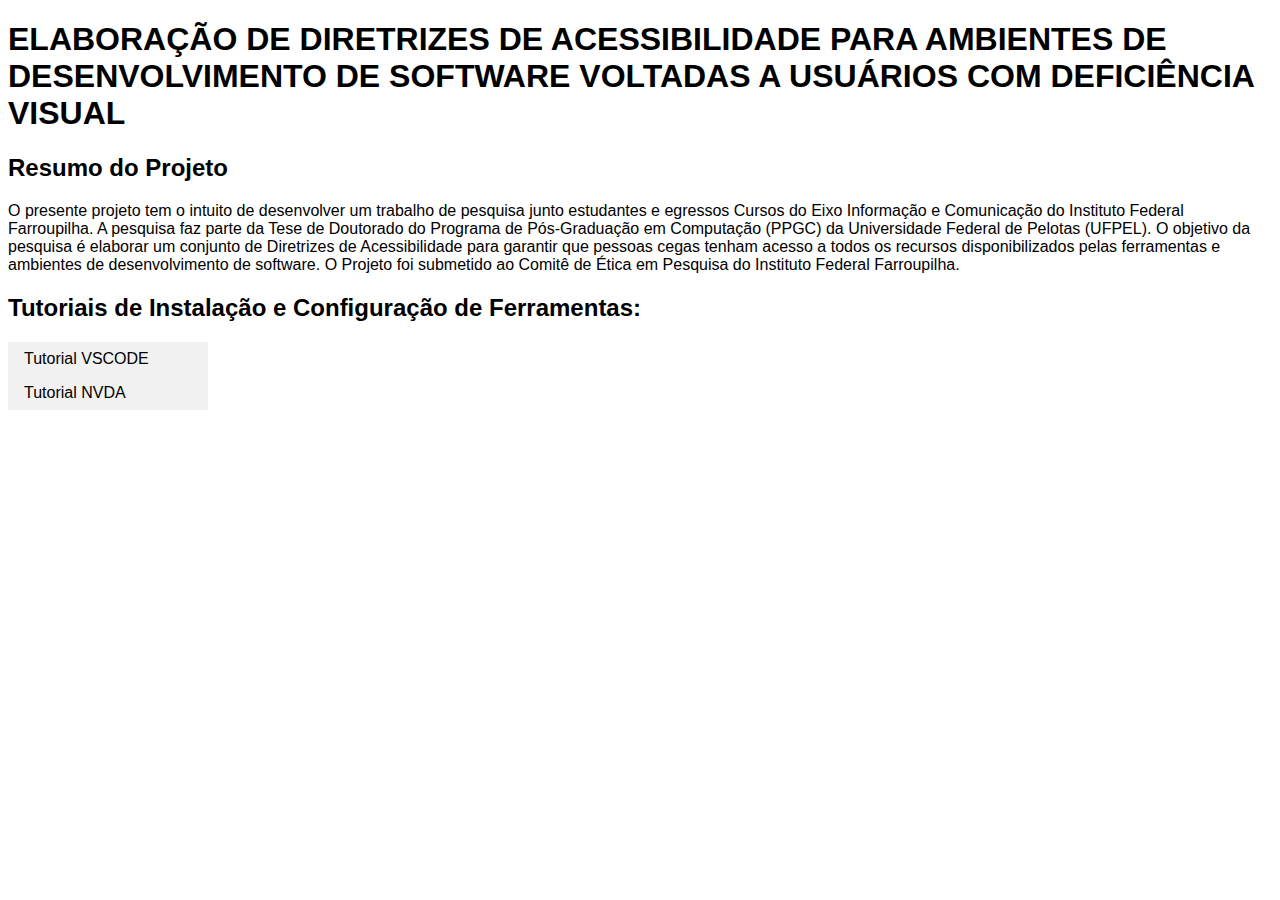
<file: index.html>
<!DOCTYPE html>
<html lang="pt-BR">
<head>
  <meta charset="UTF-8">
  <title>Página Inicial do Projeto</title>
  <link rel="stylesheet" type="text/css" href="estilo.css">
</head>

<body>
  <h1>ELABORAÇÃO DE DIRETRIZES DE ACESSIBILIDADE PARA AMBIENTES DE DESENVOLVIMENTO DE SOFTWARE VOLTADAS A USUÁRIOS COM DEFICIÊNCIA VISUAL</h1>  
  <h2>Resumo do Projeto</h2>
  
  <p>O presente projeto tem o intuito de desenvolver um trabalho de pesquisa junto estudantes e egressos Cursos do Eixo Informação e Comunicação do Instituto Federal Farroupilha. 
    A pesquisa faz parte da Tese de Doutorado do Programa de Pós-Graduação em Computação (PPGC) da Universidade Federal de Pelotas (UFPEL). 
    O objetivo da pesquisa é elaborar um conjunto de Diretrizes de Acessibilidade para garantir que pessoas cegas tenham acesso a todos os recursos disponibilizados pelas ferramentas 
    e ambientes de desenvolvimento de software. O Projeto foi submetido ao Comitê de Ética em Pesquisa do Instituto Federal Farroupilha. </p>

  <h2>Tutoriais de Instalação e Configuração de Ferramentas:</h2>
  <nav>
    <ul>
        <li><a href="vscode.html">Tutorial VSCODE</a></li>
        <li><a href="nvda.html">Tutorial NVDA</a></li>        
      </ul>  
</nav>

  
</body>
</html>
</file>
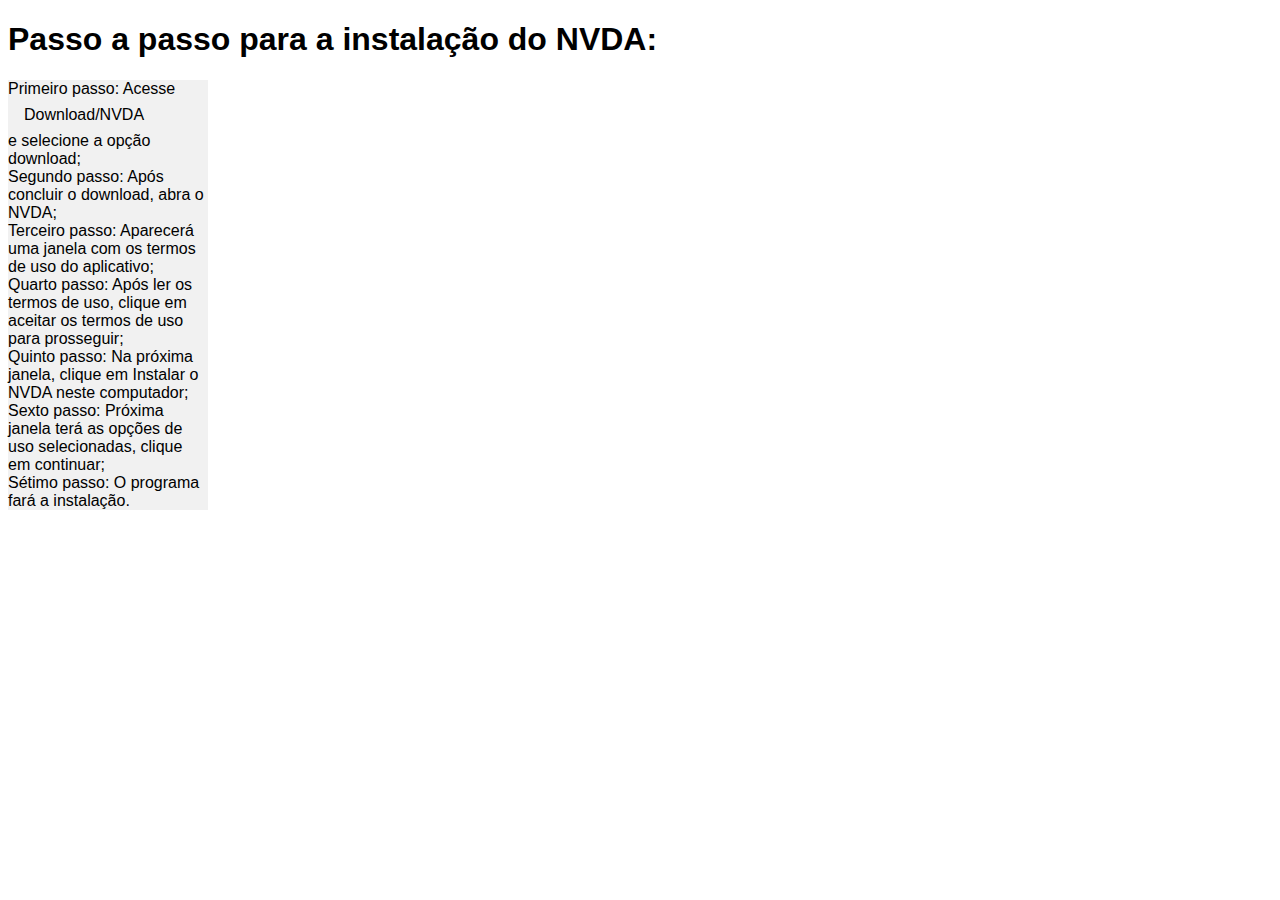
<file: nvda.html>
<!DOCTYPE html>
<html lang="pt-BR">

<head>
  <meta charset="UTF-8">
  <title>Passo a Passo - NVDA</title>
  <link rel="stylesheet" type="text/css" href="estilo.css">
</head>

<body>
  <h1> Passo a passo para a instalação do NVDA:</h1>
  <ul>
    <div class="lista">
      <li> Primeiro passo: Acesse <a href="https://www.nvaccess.org/download/">Download/NVDA</a> e
        selecione a opção download;
      </li>
      <li>Segundo passo: Após concluir o download, abra o NVDA; </li>
      <li>Terceiro passo: Aparecerá uma janela com os termos de uso do aplicativo;
      </li>
      <li>Quarto passo: Após ler os termos de uso,
        clique em aceitar os termos de uso para prosseguir;
      </li>
      <li>Quinto passo: Na próxima janela, clique em Instalar o NVDA neste computador;
      </li>
      <li>Sexto passo: Próxima janela terá as opções de uso selecionadas,
        clique em continuar; </li>
      <li>Sétimo passo: O programa fará a instalação. </li>
    </div>
  </ul>
</body>

</html>
</file>
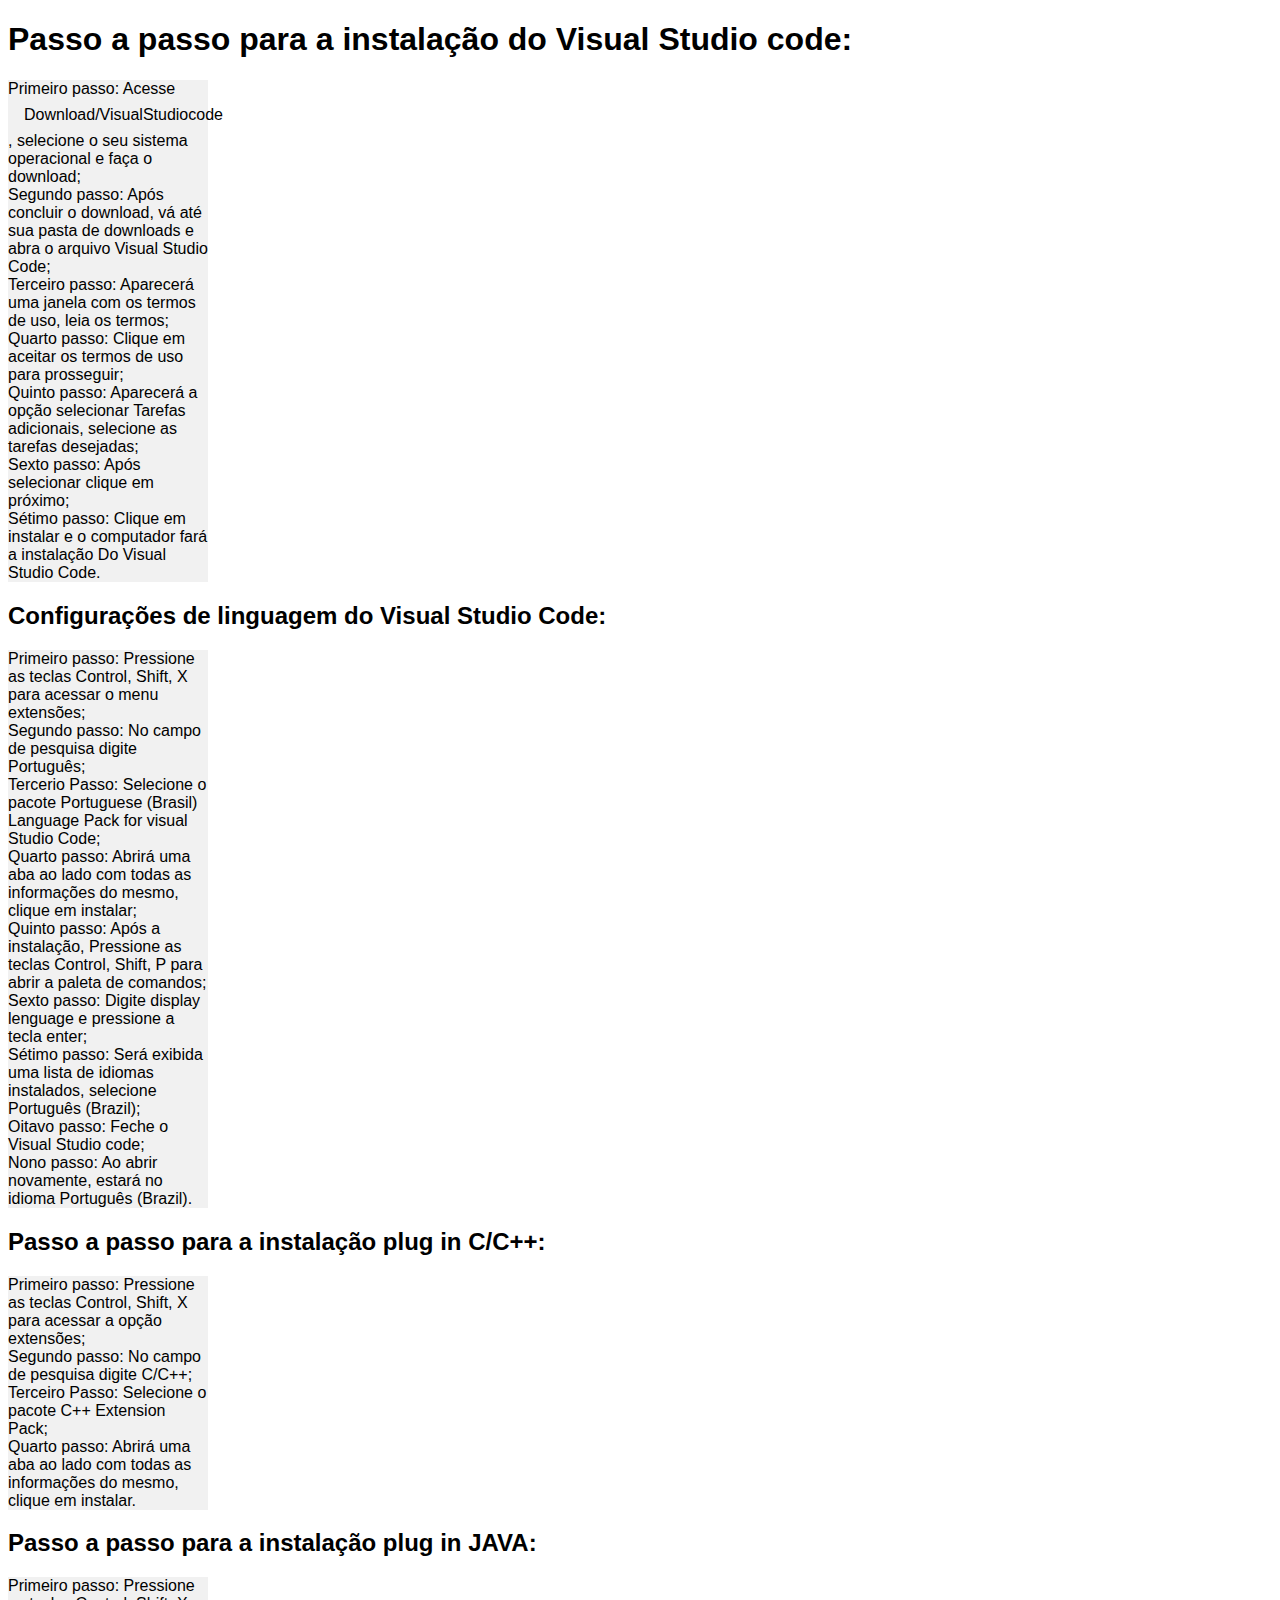
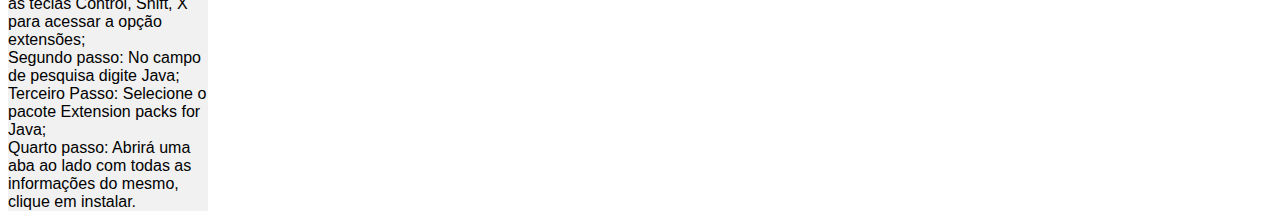
<file: vscode.html>
<!DOCTYPE html>
<html lang="pt-BR">

<head>
  <meta charset="UTF-8">
  <title>Passo a Passo - VSCODE</title>
  <link rel="stylesheet" type="text/css" href="estilo.css">
</head>

<body>
  <h1>Passo a passo para a instalação do Visual Studio code:</h1>
  <ul>
    <div class="lista">
      <li> Primeiro passo: Acesse<a href="https://code.visualstudio.com/Download">Download/VisualStudiocode</a>,
        selecione o seu sistema operacional e faça o download;
      </li>
      <li>Segundo passo: Após concluir o download, vá até sua pasta de downloads e abra o arquivo Visual Studio Code;
      </li>
      <li>Terceiro passo: Aparecerá uma janela com os termos de uso, leia os termos;
      </li>
      <li>Quarto passo: Clique em aceitar os termos de uso para prosseguir;
      </li>
      <li>Quinto passo: Aparecerá a opção selecionar Tarefas adicionais, selecione as tarefas desejadas;
      </li>
      <li>Sexto passo: Após selecionar clique em próximo;
      </li>
      <li>Sétimo passo: Clique em instalar e o computador fará a instalação Do Visual Studio Code.
      </li>
    </div>
  </ul>

  <h2> Configurações de linguagem do Visual Studio Code: </h2>
  <ul>
    <div class="lista">
      <li> Primeiro passo: Pressione as teclas Control, Shift, X
        para acessar o menu extensões;
      </li>
      <li> Segundo passo: No campo de pesquisa digite Português;
      </li>
      <li> Tercerio Passo: Selecione o pacote Portuguese (Brasil) Language Pack for visual Studio Code;
      </li>
      <li> Quarto passo: Abrirá uma aba ao lado com todas as informações do mesmo, clique em instalar;
      </li>
      <li> Quinto passo: Após a instalação, Pressione as teclas Control, Shift, P para abrir a paleta de comandos;
      </li>
      <li> Sexto passo: Digite display lenguage e pressione a tecla enter;
      </li>
      <li> Sétimo passo: Será exibida uma lista de idiomas instalados, selecione Português (Brazil);
      </li>
      <li> Oitavo passo: Feche o Visual Studio code;
      </li>
      <li> Nono passo: Ao abrir novamente, estará no idioma Português (Brazil).
      </li>
    </div>
  </ul>

  <h2>Passo a passo para a instalação plug in C/C++: </h2>
  <ul>
    <div class="lista">
      <li>Primeiro passo: Pressione as teclas Control, Shift, X para acessar a opção extensões;
      </li>
      <li>Segundo passo: No campo de pesquisa digite C/C++;
      </li>
      <li>Terceiro Passo: Selecione o pacote C++ Extension Pack;
      </li>
      <li>Quarto passo: Abrirá uma aba ao lado com todas as informações do mesmo,
        clique em instalar.
      </li>
    </div>
  </ul>

  <h2>Passo a passo para a instalação plug in JAVA: </h2>
  <ul>
    <div class="lista">
      <li> Primeiro passo: Pressione as teclas Control, Shift, X
        para acessar a opção extensões;
      </li>
      <li> Segundo passo: No campo de pesquisa digite Java;
      </li>
      <li> Terceiro Passo: Selecione o pacote Extension packs for Java;
      </li>
      <li>Quarto passo: Abrirá uma aba ao lado com todas as informações do mesmo,
        clique em instalar.
      </li>
    </div>
  </ul>

</body>

</html>
</file>
<file: estilo.css>
body {
  font-family: Arial;
}

.lista {
  font-family: Arial;
  font-size: 16px;
}

ul {
  list-style-type: none;
  margin: 0;
  padding: 0;
  width: 200px;
  background-color: #f1f1f1;
}

li a {
  display: block;
  color: #000;
  padding: 8px 16px;
  text-decoration: none;
}

/* Change the link color on hover */
li a:hover {
  background-color: #555;
  color: white;
}
</file>
